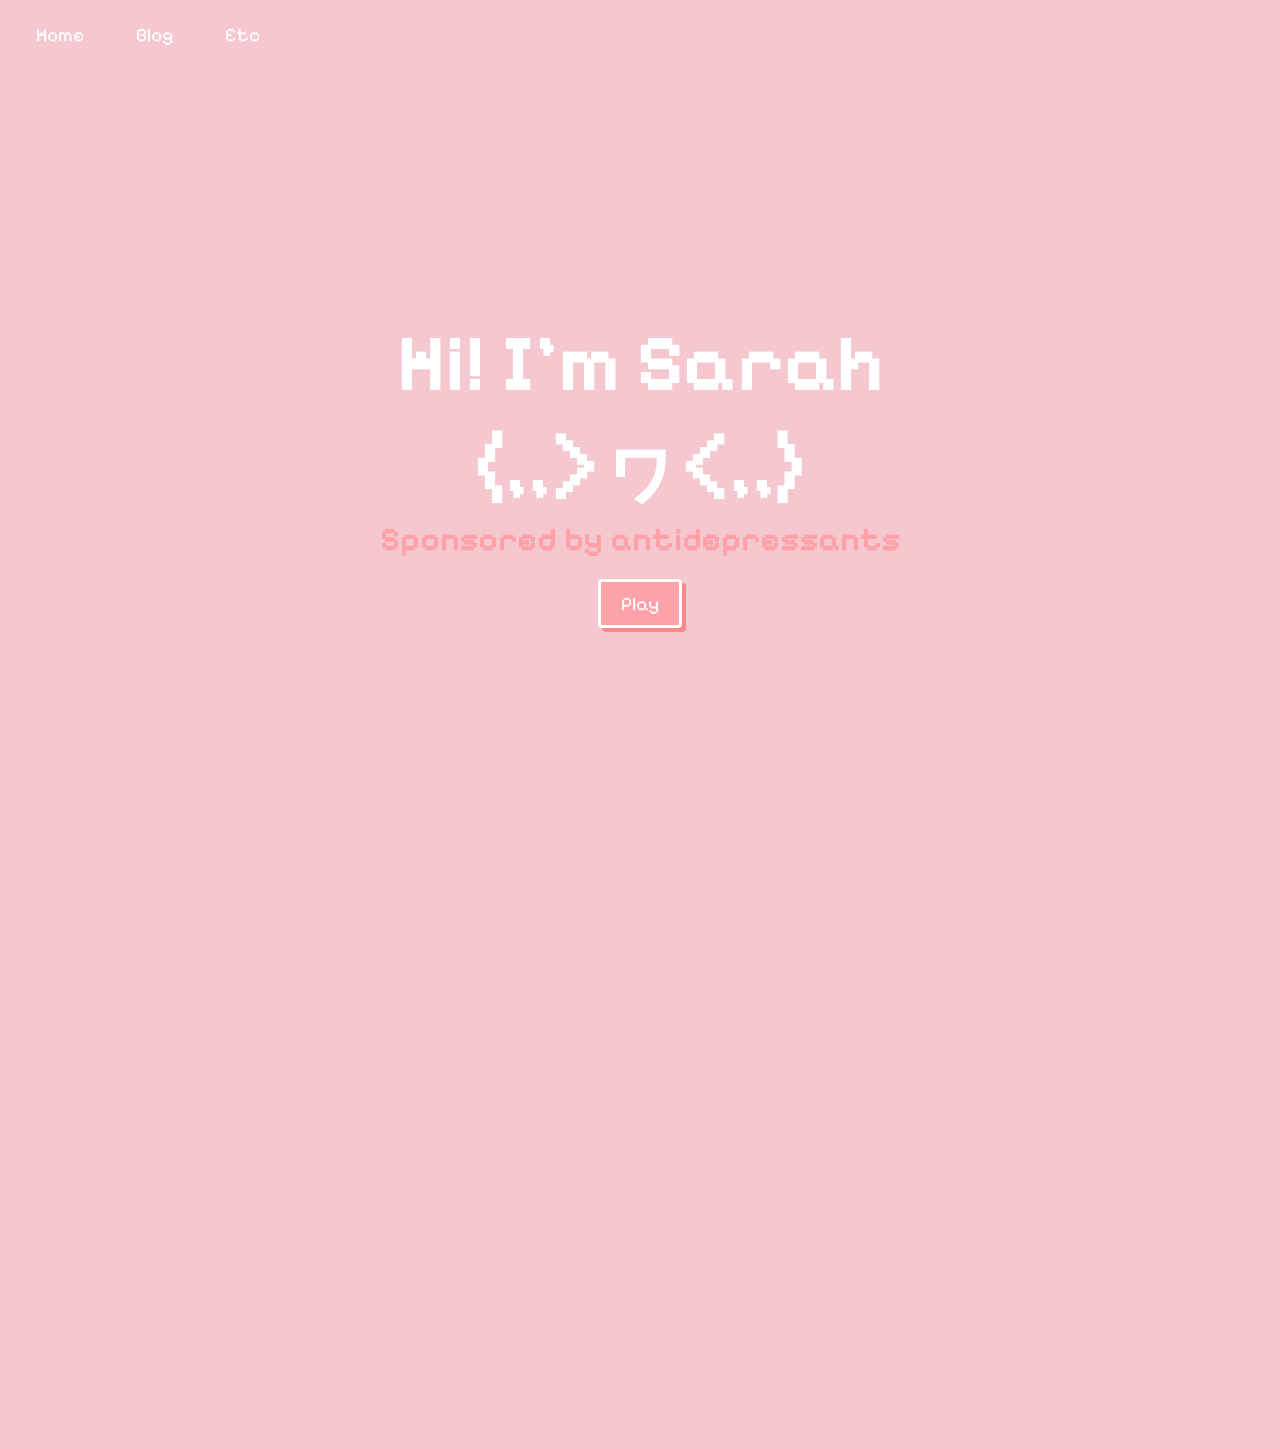
<file: index.html>
<!DOCTYPE html>
<html lang="en">

<head>
    <meta charset="UTF-8">
    <title>About me</title>
    <link rel="preconnect" href="https://fonts.googleapis.com">
    <link rel="preconnect" href="https://fonts.gstatic.com" crossorigin>
    <link href="https://fonts.googleapis.com/css2?family=Pixelify+Sans:wght@400..700&display=swap" rel="stylesheet">
    <link rel="stylesheet" href="style.css">
    <script src="script.js" defer></script>
</head>

<body>

    <nav class="navbar">
        <ul>
            <li><a href="index.html">Home</a></li>
            <li><a href="blog.html">Blog</a></li>
            <li><a href="etc.html">Etc</a></li>
        </ul>
    </nav>

    <header>
        <h1>Hi! I'm Sarah </h1>
        <h1>(&#44;&#44;&gt;ヮ&lt;&#44;&#44;)</h1>
        <h5>Sponsored by antidepressants</h5>

        <button id="music-btn" class="play-btn">
            Play
        </button>
    </header>

    <audio id="bg-music" src="justmonica.mp3" loop></audio>

    <div class="boxes">

        <div class="projects">
            <a href="project.html">
                <h2>My projects</h2>
            </a>
        </div>

        <div class="likes">
            <a href="likes.html">
                <h2>Stuff I like</h2>
            </a>
        </div>

        <div>
            <h2>Other</h2>
        </div>

    </div>

    <section class="aboutme">
        <div class="pixel-box">
            <h1>Sarah</h1>
            <p></p>
        </div>
        <h1>Me in 10 minutes!</h1>
        <p>My name is Sarah :D ! I'm a high school senior in <a href="https://en.wikipedia.org/wiki/Ottawa"
                target="_blank">Ottawa!</a>
            I love pink (you may have noticed), bunnies and my boyfriend (˶˃ ᵕ ˂˶)
            I'm Amazigh, an ethnic group of North Africa (Generally known as "Berber" to people outside the region)
            As of now, I am currently learning Web Development and also have some Game Dev projects on the side!

        </p>
    </section>

    <div class="background">
        <ul class="hearts">
            <li></li>
            <li></li>
            <li></li>
            <li></li>
            <li></li>
        </ul>
    </div>

    <footer class="footer">
        <p><span class="plswork">© </span> 2026 Sarah</p>
    </footer>
</body>

</html>
</file>
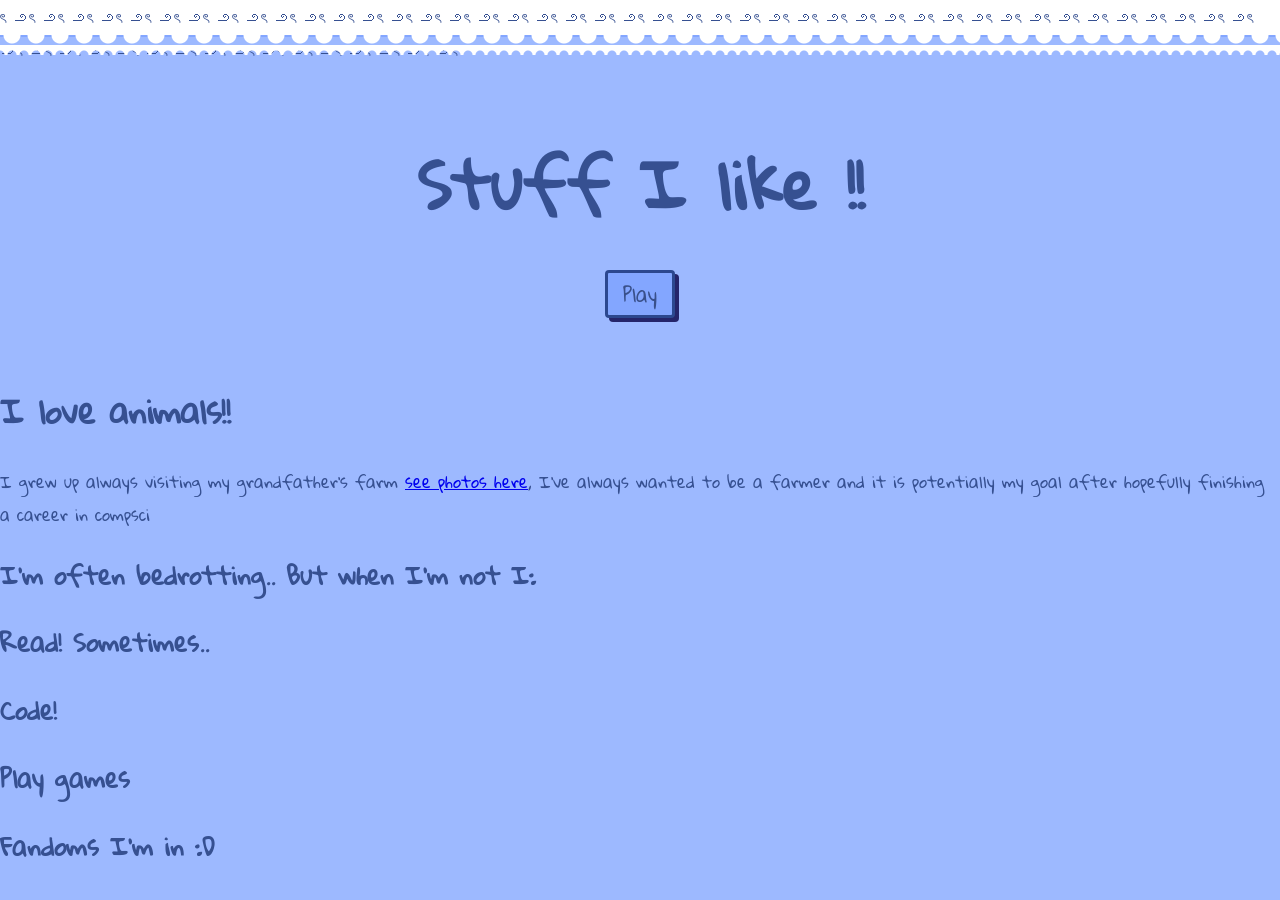
<file: likes.html>
<!DOCTYPE html>
<html>

<head>
    <meta charset="UTF-8">
    <title>Hobbies</title>
    <link rel="stylesheet" href="hobbies.css">
    <link rel="preconnect" href="https://fonts.googleapis.com">
    <link rel="preconnect" href="https://fonts.gstatic.com" crossorigin>
    <link href="https://fonts.googleapis.com/css2?family=Gloria+Hallelujah&display=swap" rel="stylesheet">
    <script src="script2.js"></script>
</head>

<body>

    <div class="top-decor">
        <span>ৎ ౨ৎ ౨ৎ ౨ৎ ౨ৎ ౨ৎ ౨ৎ ౨ৎ ౨ৎ ౨ৎ ౨ৎ ౨ৎ ౨ৎ ౨ৎ ౨ৎ ౨ৎ ౨ৎ ౨ৎ ౨ৎ ౨ৎ ౨ৎ ౨ৎ ౨ৎ ౨ৎ ౨ৎ ౨ৎ ౨ৎ ౨ৎ ౨ৎ ౨ৎ ౨ৎ ౨ৎ ౨ৎ ౨ৎ ౨ৎ ౨ৎ
            ౨ৎ ౨ৎ ౨ৎ ౨ৎ ౨ৎ ౨ৎ ౨ৎ ౨ৎ ౨ৎ ౨ৎ ౨ৎ ౨ৎ ౨ৎ ౨ৎ ౨ৎ ౨ৎ ౨ৎ ౨ৎ ౨ৎ ౨ৎ ౨ৎ ౨ৎ ౨ৎ ౨ৎ</span>
    </div>

    <header>
        <h1> Stuff I like !!</h1>
        <button id="music-btn2" class="play-btn2">
            Play
        </button>
    </header>

    <h1>I love animals!!</h1>
    <p>I grew up always visiting my grandfather's farm <a href="placeholder.html">see photos here</a>, I've always
        wanted to be a farmer and it is potentially my goal after hopefully finishing a career in compsci</p>

    <audio id="bg-music2" src="miitopia.mp3" loop></audio>

    <h2>I'm often bedrotting.. But when I'm not I:</h2>

    <h2 id="books">Read! Sometimes..</h2>
    <h2 id="code">Code!</h2>
    <h2 id="games">Play games</h2>
    <h2 id="fandoms">Fandoms I'm in :D</h2>
</body>

</html>
</file>
<file: style.css>
@media (prefers-reduced-motion: reduce) {

    .hearts li {
        animation: none;
        display: none;
    }


    header h5 {
        animation: none;
        opacity: 1;
    }
}

@keyframes fadeIn {
    from {
        opacity: 0;
    }

    to {
        opacity: 1;
    }
}

@keyframes floatUpPixel {
    0% {
        transform: translateY(0);
        opacity: 1;
    }

    100% {
        transform: translateY(-100vh);
        opacity: 0;
    }
}

.background {
    position: fixed;
    top: 0;
    left: 0;
    width: 100%;
    height: 100%;
    z-index: -999;
    pointer-events: none;
}

::-webkit-scrollbar {
    width: 14px;
    height: 12px;
}

::-webkit-scrollbar-thumb {
    background-color: white;
    border-radius: 6%;
    border: 3px solid #ffa1a9;
}

::-webkit-scrollbar-track {
    background: #ffa1a9;
}

::-webkit-scrollbar-button {
    color: white;
    display: block;
    height: 16px;
    background-color: #ffa1a9;
    background-repeat: no-repeat;
    background-position: center;
}

::-webkit-scrollbar-button:vertical:decrement {
    background-image: url("data:image/svg+xml,%3Csvg xmlns='http://www.w3.org/2000/svg' width='8' height='8' viewBox='0 0 8 8'%3E%3Cpath fill='%23fff' d='M3 0h2v2H3zM2 2h4v2H2zM1 4h6v2H1zM0 6h8v2H0z'/%3E%3C/svg%3E");
    image-rendering: pixelated;
}

::-webkit-scrollbar-button:vertical:increment {
    background-image: url("data:image/svg+xml,%3Csvg xmlns='http://www.w3.org/2000/svg' width='8' height='8' viewBox='0 0 8 8'%3E%3Cpath fill='%23fff' d='M0 0h8v2H0zM1 2h6v2H1zM2 4h4v2H2zM3 6h2v2H3z'/%3E%3C/svg%3E");
    image-rendering: pixelated;
}

::-webkit-scrollbar-button:hover {
    filter: brightness(1.05);
}

.hearts {
    position: absolute;
    top: 0;
    left: 0;
    width: 100%;
    height: 100%;
    overflow: hidden;
    list-style: none;
}

.hearts li {
    position: absolute;
    bottom: -50px;
    width: 4px;
    height: 4px;
    background: transparent;
    box-shadow:
        4px 0 #ffa1a9, 8px 0 #ffa1a9, 16px 0 #ffa1a9, 20px 0 #ffa1a9,
        0px 4px #ffa1a9, 4px 4px #ffa1a9, 8px 4px #ffa1a9, 12px 4px #ffa1a9, 16px 4px #ffa1a9, 20px 4px #ffa1a9, 24px 4px #ffa1a9,
        0px 8px #ffa1a9, 4px 8px #ffa1a9, 8px 8px #ffa1a9, 12px 8px #ffa1a9, 16px 8px #ffa1a9, 20px 8px #ffa1a9, 24px 8px #ffa1a9,
        4px 12px #ffa1a9, 8px 12px #ffa1a9, 12px 12px #ffa1a9, 16px 12px #ffa1a9, 20px 12px #ffa1a9,
        8px 16px #ffa1a9, 12px 16px #ffa1a9, 16px 16px #ffa1a9,
        12px 20px #ffa1a9;
    animation: floatUpPixel 5s infinite linear;
}

.hearts li:nth-child(1) {
    left: 10%;
    animation-delay: 0s;
    animation-duration: 6s;
}

.hearts li:nth-child(2) {
    left: 25%;
    animation-delay: 1.5s;
    animation-duration: 4.5s;
}

.hearts li:nth-child(3) {
    left: 45%;
    animation-delay: 3s;
    animation-duration: 7s;
}

.hearts li:nth-child(4) {
    left: 65%;
    animation-delay: 0.5s;
    animation-duration: 5s;
}

.hearts li:nth-child(5) {
    left: 85%;
    animation-delay: 2.2s;
    animation-duration: 5.5s;
}

html,
body {
    margin: 0;
    padding: 0;
    width: 100%;
    height: 100%;

    overflow-x: hidden;
}

body {
    background-color: rgb(245, 200, 208);
    font-family: "Pixelify Sans", sans-serif;
    font-optical-sizing: auto;
    font-style: normal;
    color: #ffffff;
    cursor: url('unclicked.png'), 4 4, auto;

}

.navbar {
    width: 100%;
    box-sizing: border-box;
}

.navbar ul {
    font-size: 1.2rem;
    display: flex;
    flex-direction: row;
    align-items: center;
    list-style-type: none;
    margin: 0;
    padding: 0;
    margin-top: 15px;
    gap: 20px;
    margin-left: 20px;
}

.navbar li {
    margin: 0;
    padding: 0;
    list-style: none;
}

.navbar li a {
    display: block;
    color: #ffffff;
    text-align: center;
    padding: 8px 16px;
    text-decoration: none;
    box-sizing: border-box;
}

.navbar li a:hover {
    text-decoration: underline;
}

header {
    /* why isnt ts working CENTER BRO */
    font-size: 40px;
    display: flex;
    justify-content: center;
    align-items: center;
    flex-direction: column;
    text-align: center;
    width: 100%;
    box-sizing: border-box;
    height: calc(100vh - 65px);
}

header h1 {
    font-size: 5rem;
    margin: 0;
}

header h5 {
    color: #ffa1a9;
    margin: 0;
    animation: fadeIn 3s forwards;
}

.play-btn {
    display: inline-block;
    margin-top: 20px;
    padding: 10px 20px;
    font-family: "Pixelify Sans", sans-serif;
    font-size: 1.2rem;
    color: #ffffff;
    background-color: #ffa1a9;
    border: 3px solid #ffffff;
    border-radius: 4px;
    box-shadow: 4px 4px 0px rgba(255, 73, 73, 0.5);
    cursor: pointer;
    transition: all 0.1s ease;

}

.play-btn:hover {
    background-color: #ffb6bd;
    transform: scale(1.03);
}

.play-btn:active {
    transform: translate(2px, 2px);
    box-shadow: 2px 2px 0px rgba(255, 73, 73, 0.5);
}

.boxes {
    display: grid;
    grid-template-columns: repeat(auto-fit, minmax(250px, 1fr));
    gap: 55px;
    max-width: 900px;
    margin: 40px auto;
    padding: 0 20px;
    box-sizing: border-box;
}

.boxes>div {
    background-color: rgba(255, 255, 255, 54, 15);
    border: 3px solid #ffffff;
    border-radius: 4px;
    padding: 20px;
    box-shadow: 4px 4px 0px rgba(255, 73, 73, 0.4);
    transition: all 0.15s ease;
}

.boxes>div:hover {
    background-color: rgba(255, 255, 255 0.25);
    transform: translateY(-2px);
    box-shadow: 6px 6px 0px rgba(255, 73, 73, 0.5);
}

.boxes h2 {
    margin: 0;
    font-size: 1.6rem;
    color: #ffffff;
    text-shadow: 2px 2px 0px rgba(255, 73, 73, 0.3);
}

.aboutme {
    font-size: 1.2rem;
    max-width: 500px;
    margin: 20px 0 20px 5%;
    padding: 0 20px;
    position: relative;
}

a:link {
    color: #ffa1a9;
    background-color: transparent;
    text-decoration: underline;
}

a:visited {
    color: #ff6673;
}

footer p {
    font-size: 1.3rem;
    display: flex;
    justify-content: center;
    align-items: center;
    gap: 8px;
    width: 100%;
    text-align: center;
    margin-top: 40px;
    padding: 20px 0;
}

.plswork {
    font-family: sans-serif;
    font-size: 1.5rem;
    line-height: 0;
}
</file>
<file: hobbies.css>
body {
    background-color: #9db9ff;
    font-family: "Gloria Hallelujah", cursive;
    color: #365091;
    margin: 0;
    padding: 0;
}

.top-decor {
    background-color: #ffffff;
    height: 35px;
    position: relative;
    width: 100%;
    border-bottom: 2px solid #83a6ff;
}

.top-decor::after {
    content: "";
    position: absolute;
    bottom: -20px;
    left: 0;
    width: 100%;
    height: 20px;
    background-image:
        radial-gradient(circle at 50% 0%, #ffffff 8px, transparent 9px),
        radial-gradient(circle at 50% 100%, transparent 4px, #ffffff 5px);

    background-size: 24px 10px, 12px 10px;
    background-repeat: repeat-x;
    background-position: 0 0, 6px 10px;
}

header {
    margin-top: 40px;
    font-size: 2rem;
    display: flex;
    justify-content: center;
    align-items: center;
    flex-direction: column;
    text-align: center;
    width: 100%;
    height: 100%
}

.play-btn2 {
    display: inline-block;
    font-family: "Gloria Hallelujah", cursive;
    margin-top: -20px;
    margin-bottom: 40px;
    font-size: 1.2rem;
    padding: 2px 15px;
    color: #39508a;
    background-color: #83a6ff;
    border: 3px solid #2c488f;
    border-radius: 4px;
    box-shadow: 4px 4px 0 rgb(37, 37, 106);
    cursor: pointer;
    transition: all 0.1s ease;
}

.play-btn2:hover {
    background-color: #b2c8ff;
    transform: scale(1.03);
}

.play-btn2:active {
    transform: translate(2px, 2px);
    box-shadow: 2px 2px 0 rgb(37, 37, 106);
}
</file>
